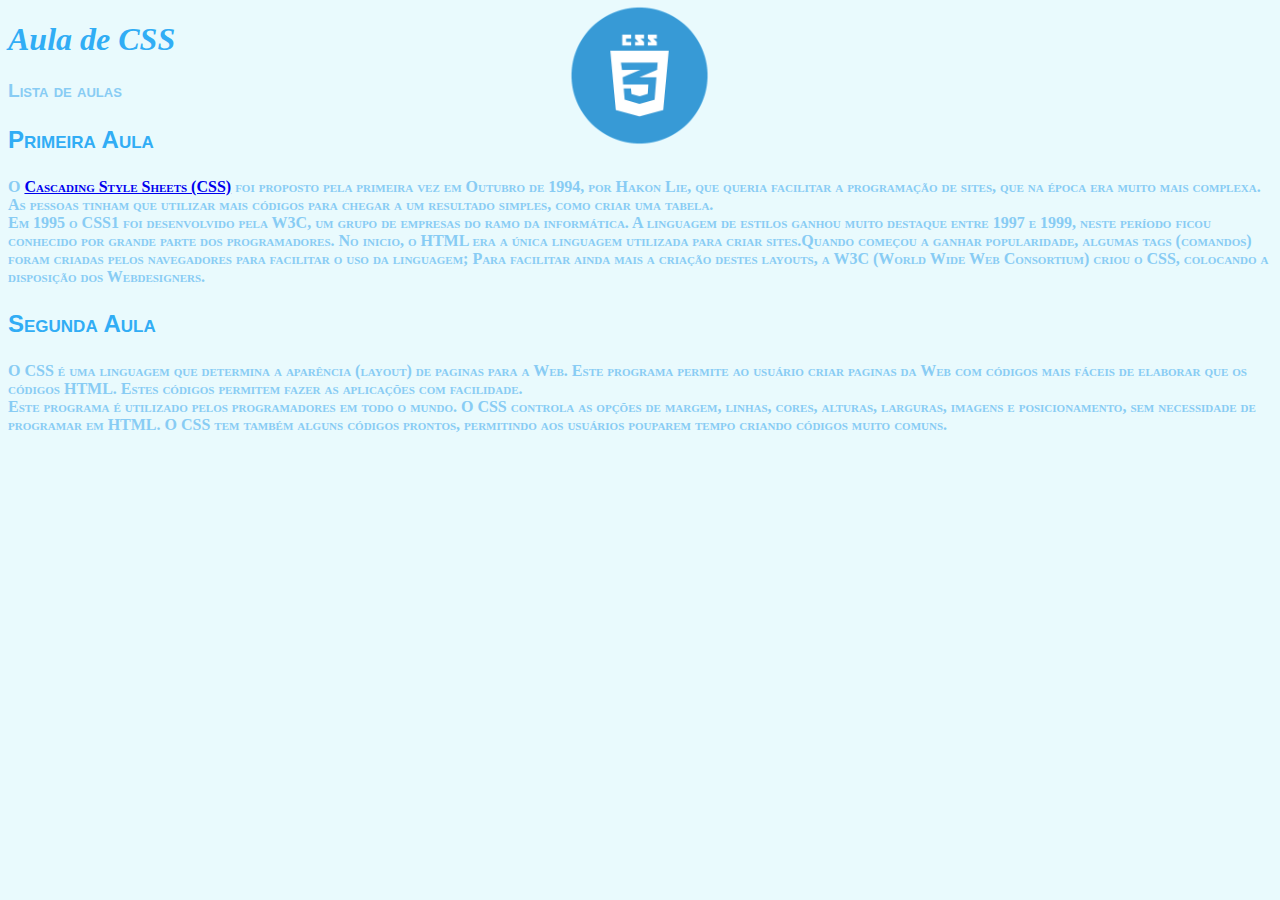
<file: index.html>
<!DOCTYPE html>
<html lang="en">
<head>
    <meta charset="UTF-8">
    <meta http-equiv="X-UA-Compatible" content="IE=edge">
    <meta name="viewport" content="width=device-width, initial-scale=1.0">
    <title>CSS1</title>
    <link rel="stylesheet" href="style2.css" />

<body>
    <header>
        <h1>Aula de CSS</h1>
    </header>
    <main>
        <h2>Lista de aulas</h2>
        <article>
            <h3 class="titulo-aula texto-azul">
                Primeira Aula
            </h3>
            <p>
                O <a href="https://www.infoescola.com/informatica/cascading-style-sheets-css/#:~:text=O%20Cascading%20Style%20Sheets%20(CSS,simples%2C%20como%20criar%20uma%20tabela.">
                Cascading Style Sheets (CSS)</a> foi proposto pela primeira vez 
                em Outubro de 1994, por Hakon Lie, que queria facilitar a programação de sites, 
                que na época era muito mais complexa. As pessoas tinham que utilizar 
                mais códigos para chegar a um resultado simples, como criar uma tabela. <br/>

                <span class="comentario">Em 1995 o CSS1 foi desenvolvido pela W3C, 
                    um grupo de empresas do ramo da informática. 
                    A linguagem de estilos ganhou muito destaque entre 1997 e 1999, 
                    neste período ficou conhecido por grande parte dos programadores</span>.

                <span class="comentario texto-vermelho">No inicio, o HTML era a única linguagem utilizada
                para criar sites.</span>Quando começou a ganhar popularidade, 
                algumas tags (comandos) foram criadas pelos navegadores para facilitar
                o uso da linguagem; Para facilitar ainda mais a criação destes layouts, 
                a W3C (World Wide Web Consortium) criou o CSS, 
                colocando a disposição dos Webdesigners. <br/>
            </p>
            <h3
                class="titulo-aula texto-vermelho">
                Segunda Aula
            </h3>
                O CSS é uma linguagem que determina a aparência (layout) de paginas para a Web. 
                Este programa permite ao usuário criar paginas da Web com códigos mais fáceis 
                de elaborar que os códigos HTML. Estes códigos permitem fazer
                as aplicações com facilidade. <br/>

                <span class="comentario">Este programa é utilizado pelos programadores 
                em todo o mundo.</span> O CSS controla as opções de margem,
                linhas, cores, alturas, larguras, imagens e posicionamento, 
                sem necessidade de programar em HTML. O CSS tem também alguns códigos prontos,
                permitindo aos usuários pouparem tempo criando códigos muito comuns. <br/>

        </article>
    </main>
</body>
</html>
</file>
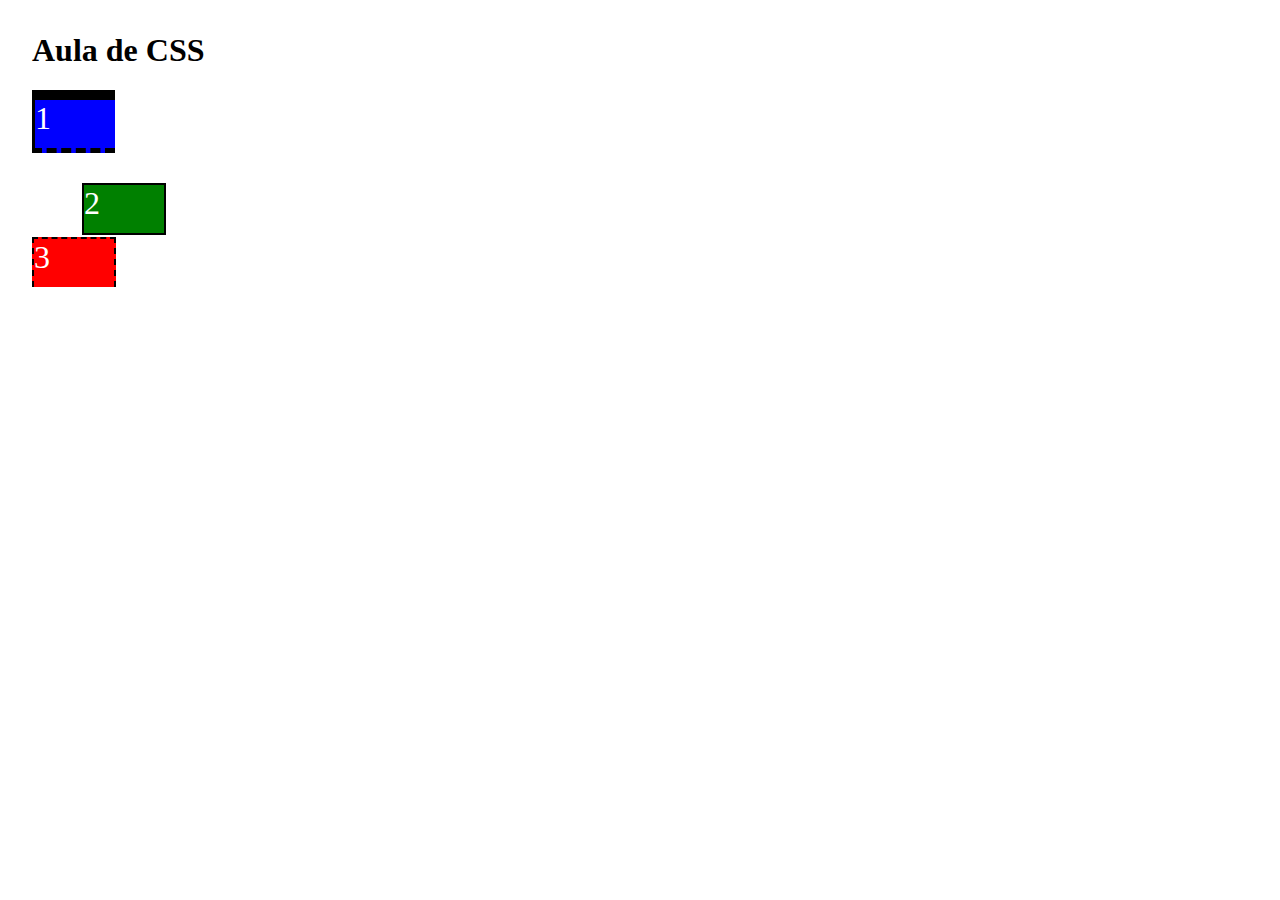
<file: dimensões.html>
<!DOCTYPE html>
<html lang="en">
<head>
    <meta charset="UTF-8">
    <meta http-equiv="X-UA-Compatible" content="IE=edge">
    <meta name="viewport" content="width=device-width, initial-scale=1.0">
    <title>CSS Parte 2</title>
    <link rel="stylesheet" href="style3.css" />
</head>
<body>
    <header>
        <h1>
            Aula de CSS
        </h1>
    </header>
    <main>
        <section class="box azul">1</section>
        <section class="box verde">2</section>
        <section class="box vermelho">3</section>
    </main>
    
</body>
</html>
</file>
<file: style2.css>
@font-face {
    font-family: alexbrush;
    src: url('AlexBrush-Regular.ttf');
}
html{
    color: rgb(49, 173, 245);
    background-color:rgba(229, 249, 253, 0.837);
    background-image: url("./logo.png");
    background-repeat: no-repeat;
    background-position: top;
    background-size: 4cm;
}

h1{
    font-family: fantasy;
    font-style: italic;
}
main{
    font-family: cursive;
    font-weight: bolder;
    color: rgb(136, 204, 244);
    font-variant: small-caps;
    text-align: start;

}
h2{
    font-family: Arial, Helvetica, sans-serif;
    font-size: larger;
}
h3{
    font-family: 'Segoe UI', Tahoma, Geneva, Verdana, sans-serif;
    font-size:x-large;
    color: rgb(49, 173, 245);
}
a:active{
    cursor:alias;
    color:red
}
</file>
<file: style3.css>
body{
    margin: 2rem;
}
.box{
    box-sizing: content-box;
    width: 5rem;
    height: 3rem;
    color: white;
    font-size: 2rem;
    padding: 5px, 2px, 3px, 10px;
    border: 2px solid #000;
}
.vermelho{
    background-color: red;
    border-bottom-width: 0; /*remover bordar inferior do vermelho*/
    border-style: dashed;
    margin-top: 2px;
}
.azul{
    background-color: blue;
    border-width: 10px 0 5px 3px; 
    border-bottom-style: dashed;
    margin-bottom: 30px;
}
.verde{
    background-color: green;
    margin-left: 50px;
}
</file>
